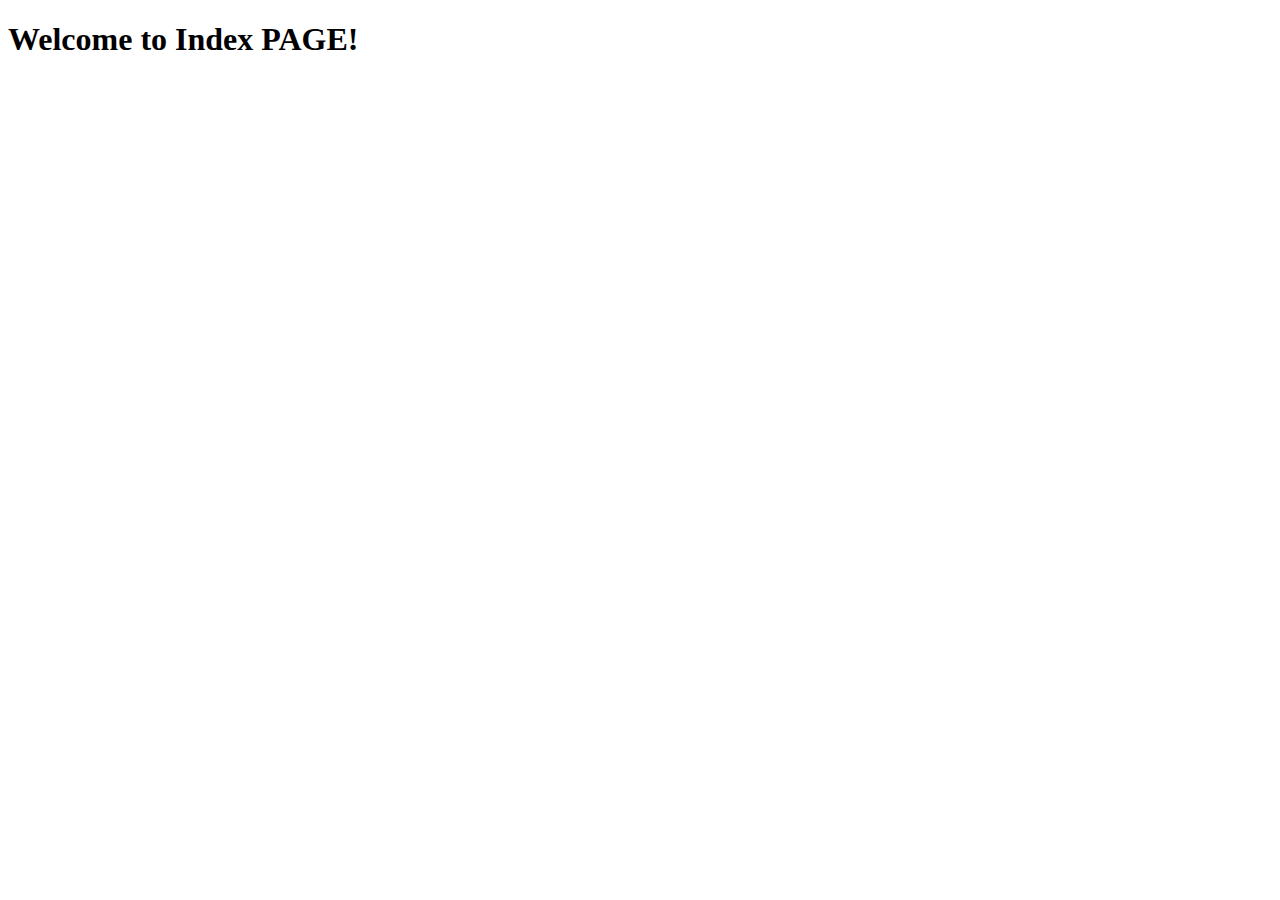
<file: src/main/resources/templates/index.html>
<!DOCTYPE html>
<html xmlns="http://www.w3.org/1999/xhtml" xmlns:th="https://www.thymeleaf.org"
      xmlns:sec="https://www.thymeleaf.org/thymeleaf-extras-springsecurity3">
<head>
    <title>Spring Security Example</title>
</head>
<body>

<h1>Welcome to Index PAGE!</h1>


</body>
</html>
</file>
